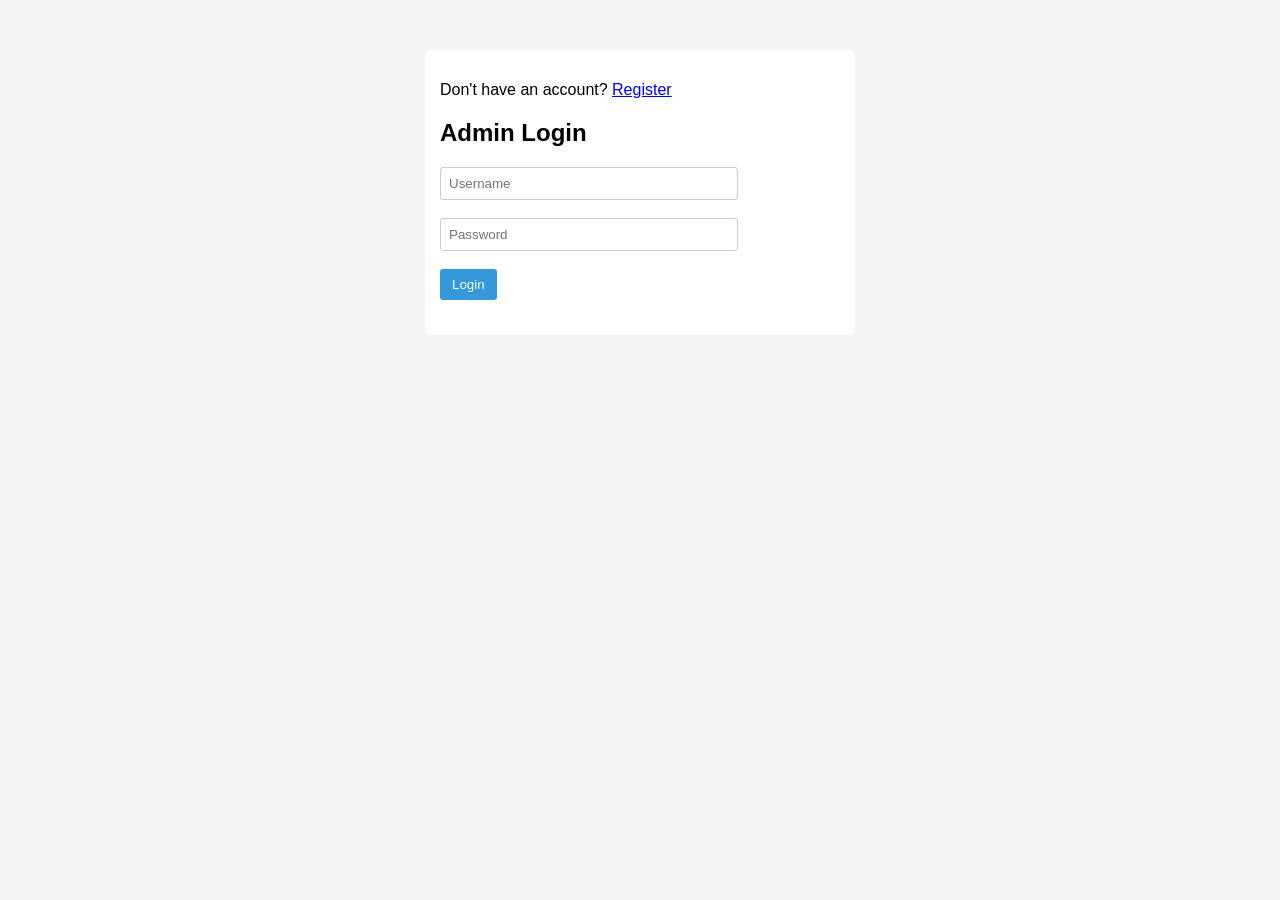
<file: Index.html>
<!DOCTYPE html>
<html lang="en">
<head>
    <meta charset="UTF-8">
    <meta name="viewport" content="width=device-width, initial-scale=1.0">
    <title>Viddahphit Academy</title>

    <!-- CSS -->
    <link rel="stylesheet" href="style.css">
<script src="script.js"></script>
    <!-- Google Font -->
    <link href="https://fonts.googleapis.com/css2?family=Poppins&display=swap" rel="stylesheet">
</head>

<body>

<header>
    <h1>Viddahphit Academy</h1>
    <p>Welcome to our official website</p>
</header>

<!-- NAVIGATION -->
<nav>
    <ul>
        <li><a href="#">Home</a></li>
        <li><a href="#">Notice</a></li>
        <li><a href="#">Admission</a></li>
        <li><a href="#">Result</a></li>
        <li><a href="#">Contact</a></li>
        <li><button onclick="logout()">Logout</button></li>
    </ul>
</nav>

<div class="container">

    <!-- Sidebar -->
    <aside class="sidebar">
        <h3>Important Links</h3>
        <ul>
            <li><a href="#">Online Form</a></li>
            <li><a href="#">Results</a></li>
            <li><a href="#">Routine</a></li>
        </ul>
    </aside>

    <!-- Main Content -->
    <div class="content">

        <h2>Add Notice (Admin)</h2>

        <form id="notice-form">
            <input type="text" id="notice-input" placeholder="Write notice..." required>
            <button type="submit">Add Notice</button>
        </form>

        <h2>Latest Notices</h2>
        <div id="notice-container"></div>

    </div>

</div>

<footer>
    <p>© 2026 Viddahphit Academy | All Rights Reserved</p>
</footer>

<!-- JS -->
<script src="script.js"></script>

</body>
</html>
</file>
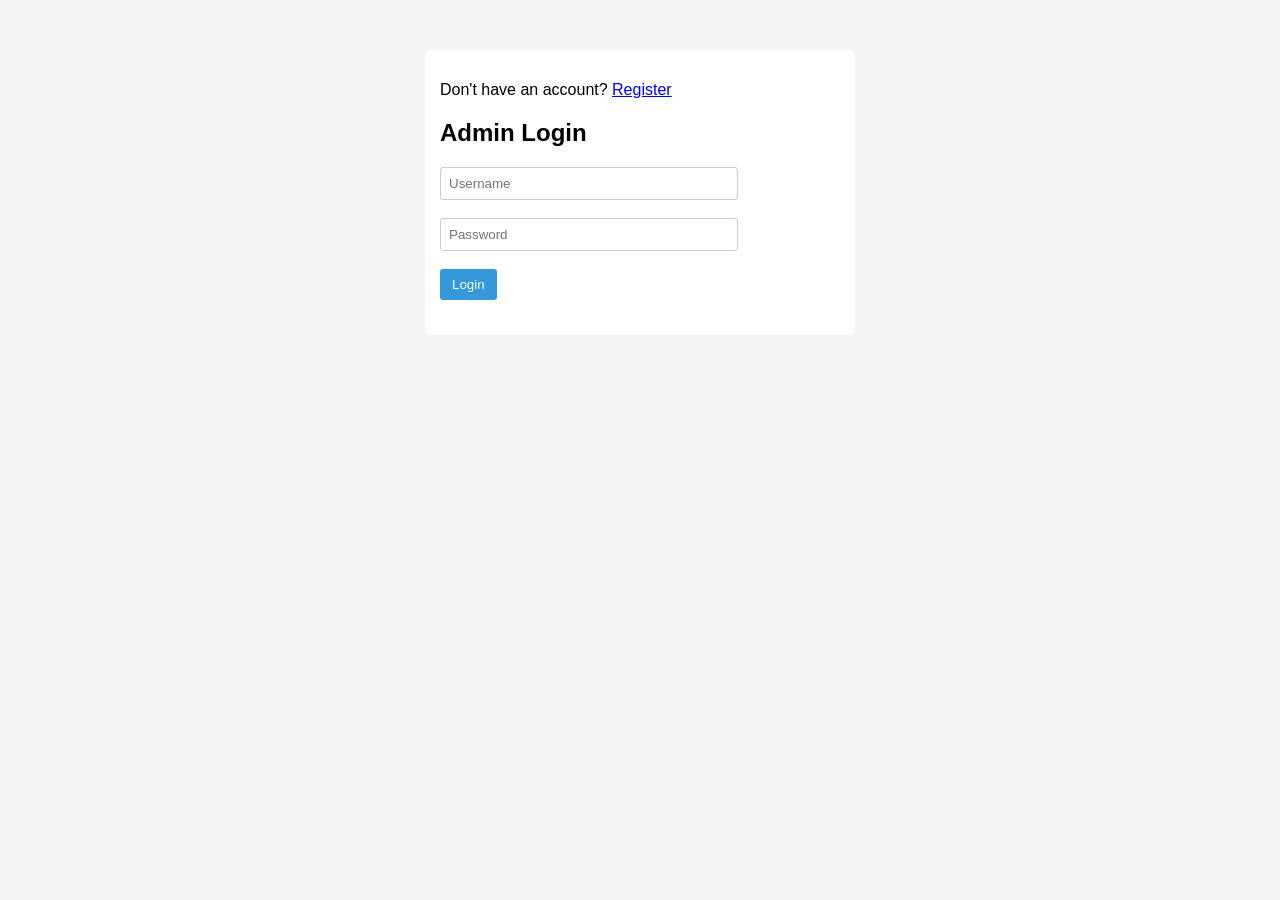
<file: login.html>
<!DOCTYPE html>
<html lang="en">
<head>
    <meta charset="UTF-8">
    <title>Admin Login</title>
    <link rel="stylesheet" href="style.css">
</head>
<body>
<div class="content" style="max-width:400px; margin:50px auto;">
    <p>Don't have an account? <a href="register.html">Register</a></p>
    <h2>Admin Login</h2>
    <form id="login-form">
        <input type="text" id="username" placeholder="Username" required><br><br>
        <input type="password" id="password" placeholder="Password" required><br><br>
        <button type="submit">Login</button>
    </form>

    <p id="error" style="color:red;"></p>
</div>
</body>
</html>
</file>
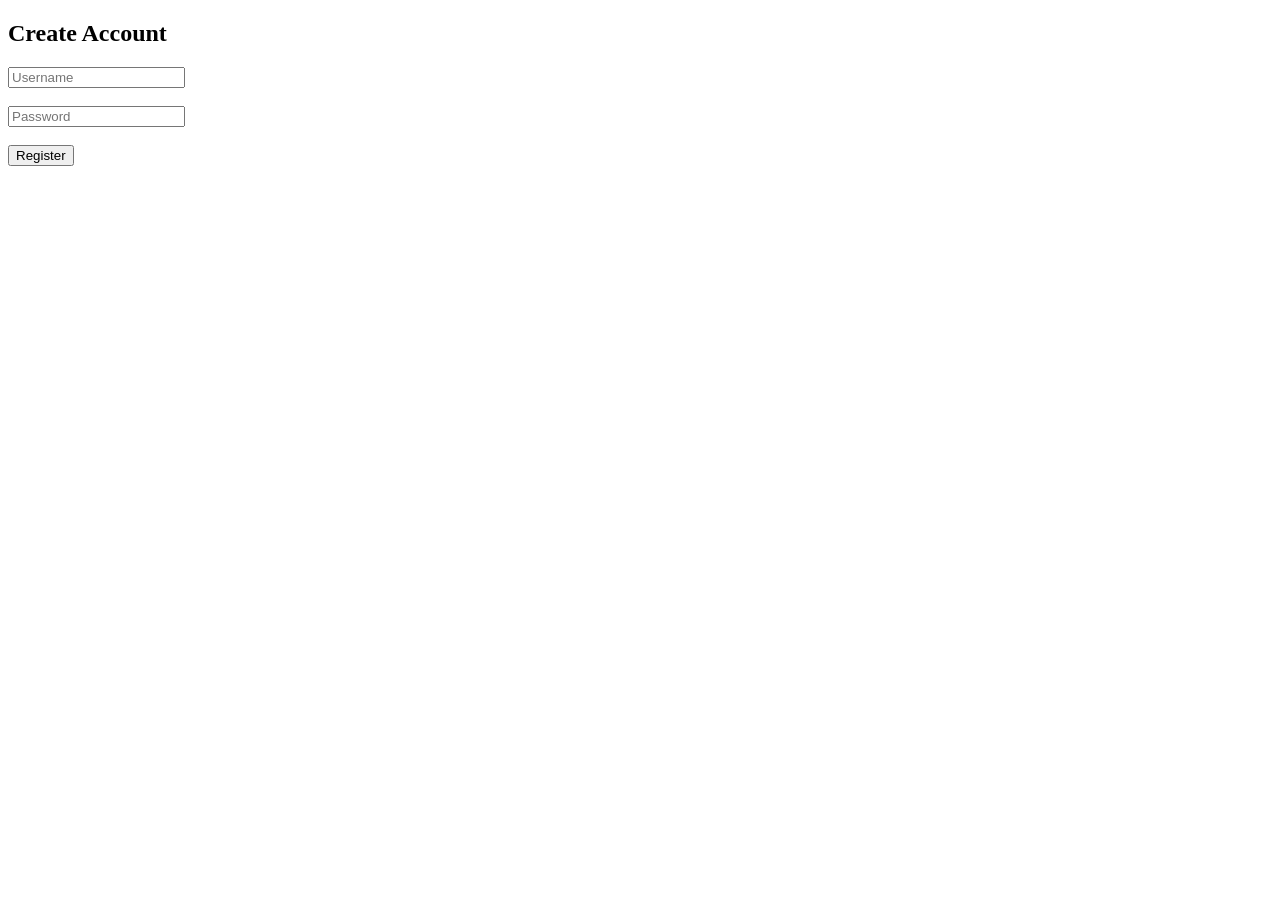
<file: registar.html>
<!DOCTYPE html>
<html>
<head>
    <title>Register</title>
</head>
<body>

<h2>Create Account</h2>

<form id="register-form">
    <input type="text" id="newUser" placeholder="Username" required><br><br>
    <input type="password" id="newPass" placeholder="Password" required><br><br>
    <button type="submit">Register</button>
</form>

<p id="msg"></p>

<script>
document.getElementById("register-form").addEventListener("submit", function(e){
    e.preventDefault();

    let user = document.getElementById("newUser").value;
    let pass = document.getElementById("newPass").value;

    localStorage.setItem("user", user);
    localStorage.setItem("pass", pass);

    document.getElementById("msg").innerText = "Account Created! Go to login page";
});
</script>

</body>
</html>
</file>
<file: style.css>
body {
    font-family: 'Poppins', sans-serif;
    margin: 0;
    background: #f4f4f4;
}

/* HEADER */
header {
    background: #2c3e50;
    color: white;
    padding: 20px;
    text-align: center;
}

/* NAV */
nav {
    background: #34495e;
}

nav ul {
    margin: 0;
    padding: 10px;
    list-style: none;
    display: flex;
    justify-content: center;
}

nav ul li {
    margin: 0 15px;
}

nav ul li a {
    color: white;
    text-decoration: none;
}

nav ul li button {
    background: red;
    color: white;
    border: none;
    padding: 5px 10px;
    cursor: pointer;
}

/* LAYOUT */
.container {
    display: flex;
    padding: 20px;
}

/* SIDEBAR */
.sidebar {
    width: 25%;
    background: white;
    padding: 15px;
    margin-right: 20px;
    border-radius: 5px;
}

/* CONTENT */
.content {
    width: 75%;
    background: white;
    padding: 15px;
    border-radius: 5px;
}

/* NOTICE BOX */
.notice {
    background: #ecf0f1;
    padding: 10px;
    margin-bottom: 10px;
    border-left: 5px solid #3498db;

    display: flex;
    justify-content: space-between;
    align-items: center;
}

.notice button {
    background: red;
    color: white;
    border: none;
    padding: 5px 8px;
    cursor: pointer;
    border-radius: 3px;
}

/* FORM */
form {
    margin-bottom: 20px;
}

form input {
    padding: 8px;
    width: 70%;
    border: 1px solid #ccc;
    border-radius: 3px;
}

form button {
    padding: 8px 12px;
    background: #3498db;
    color: white;
    border: none;
    cursor: pointer;
    border-radius: 3px;
}

/* FOOTER */
footer {
    background: #2c3e50;
    color: white;
    text-align: center;
    padding: 10px;
}
</file>
